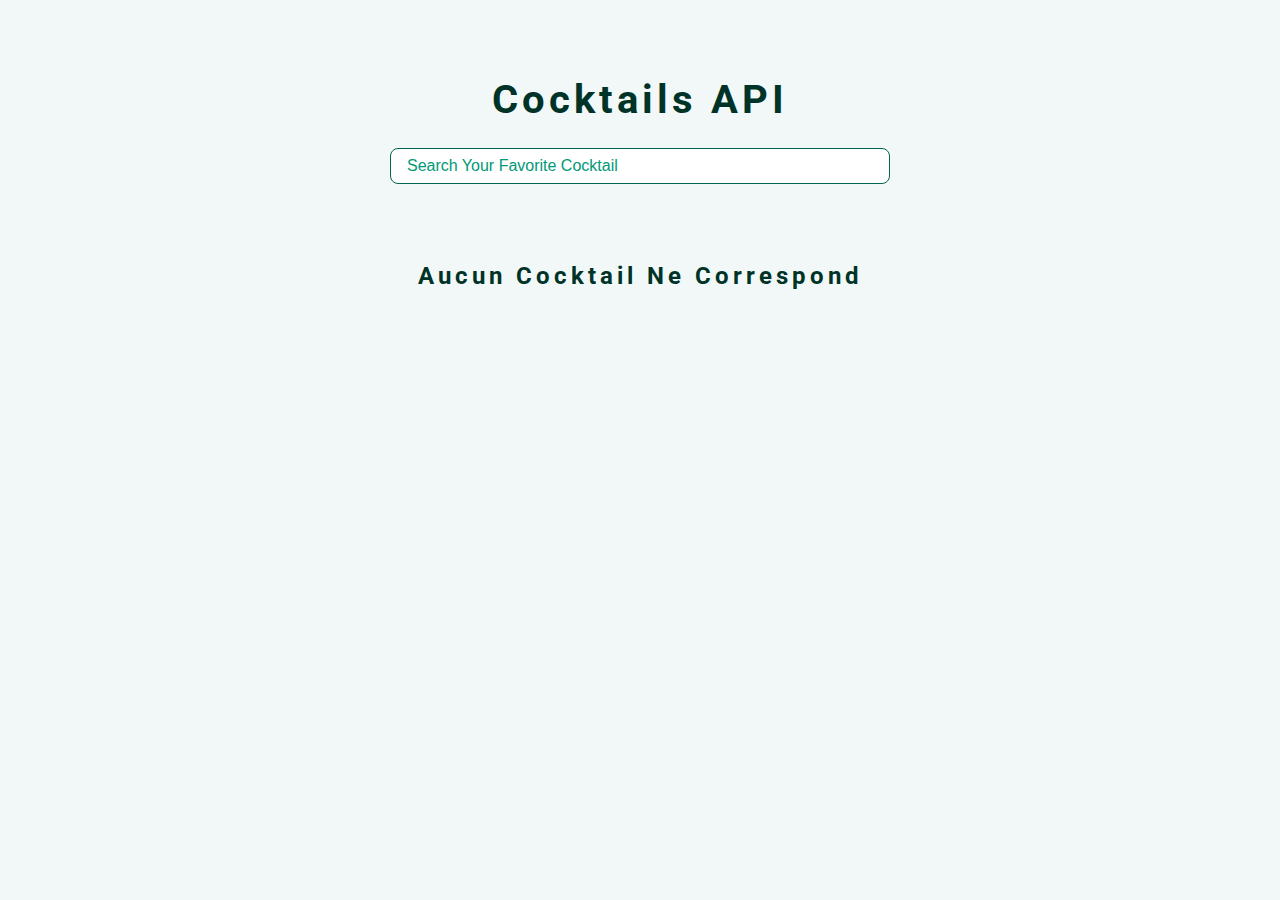
<file: index.html>
<!DOCTYPE html>
<html lang="en">
  <head>
    <meta charset="UTF-8" />
    <meta name="viewport" content="width=device-width, initial-scale=1.0" />
    <title>Cocktails</title>
    <!-- font-awesome -->
    <link
      rel="stylesheet"
      href="https://cdnjs.cloudflare.com/ajax/libs/font-awesome/5.14.0/css/all.min.css"
    />
    <!-- css -->
    <link rel="stylesheet" href="./style.css" />
    <!-- js -->
    <script type="module" src="./app.js" defer></script>
  </head>

  <body>
    <form class="search-form" name="form">
      <h2>cocktails API</h2>
      <input
        type="text"
        placeholder="search your favorite cocktail"
        name="drink"
      />
    </form>
    <section class="section cocktails">
      <!-- <article class="loading hide-loading"></article> -->
      <h2 class="title"></h2>
      <div class="section-center"></div>
    </section>
  </body>
</html>
</file>
<file: style.css>
/*
=============== 
Fonts
===============
*/
@import url('https://fonts.googleapis.com/css?family=Open+Sans|Roboto:400,700&display=swap');

/*
=============== 
Variables
===============
*/

:root {
  /* dark shades of primary color*/
  --clr-primary-1: #003328;
  --clr-primary-2: #00664f;
  --clr-primary-3: #009977;
  --clr-primary-4: #00cc9e;
  /* primary/main color */
  --clr-primary-5: #00ffc6;
  /* lighter shades of primary color */
  --clr-primary-6: #33ffd1;
  --clr-primary-7: #66ffdd;
  --clr-primary-8: #99ffe8;
  --clr-primary-9: #ccfff4;
  --clr-primary-10: #e4fff9;
  /* darkest grey - used for headings */
  --clr-grey-1: #003328;
  --clr-grey-2: #00664f;
  --clr-grey-3: #009977;
  --clr-grey-4: #00cc9e;
  /* grey used for paragraphs */
  --clr-grey-5: hsl(170, 21%, 43%);
  --clr-grey-6: hsl(170, 23%, 60%);
  --clr-grey-7: hsl(170, 27%, 70%);
  --clr-grey-8: hsl(170, 31%, 80%);
  --clr-grey-9: hsl(170, 33%, 89%);
  --clr-grey-10: hsl(170, 36%, 96%);
  --clr-white: #fff;
  --clr-red-dark: hsl(360, 67%, 44%);
  --clr-red-light: hsl(360, 71%, 66%);
  --clr-green-dark: hsl(125, 67%, 44%);
  --clr-green-light: hsl(125, 71%, 66%);
  --clr-black: #222;
  --ff-primary: 'Roboto', sans-serif;
  --ff-secondary: 'Open Sans', sans-serif;
  --transition: all 0.3s linear;
  --spacing: 0.25rem;
  --radius: 0.5rem;
  --light-shadow: 0 5px 15px rgba(0, 0, 0, 0.1);
  --dark-shadow: 0 5px 15px rgba(0, 0, 0, 0.2);
  --max-width: 1170px;
  --fixed-width: 620px;
}
/*
=============== 
Global Styles
===============
*/

*,
::after,
::before {
  margin: 0;
  padding: 0;
  box-sizing: border-box;
}
body {
  font-family: var(--ff-secondary);
  background: var(--clr-grey-10);
  color: var(--clr-grey-1);
  line-height: 1.5;
  font-size: 0.875rem;
}
ul {
  list-style-type: none;
}
a {
  text-decoration: none;
}

h1,
h2,
h3,
h4 {
  letter-spacing: var(--spacing);
  text-transform: capitalize;
  line-height: 1.25;
  margin-bottom: 0.75rem;
  font-family: var(--ff-primary);
}
h1 {
  font-size: 3rem;
}
h2 {
  font-size: 2rem;
}
h3 {
  font-size: 1.25rem;
}
h4 {
  font-size: 0.875rem;
}
p {
  margin-bottom: 1.25rem;
  color: var(--clr-grey-5);
}
@media screen and (min-width: 800px) {
  h1 {
    font-size: 4rem;
  }
  h2 {
    font-size: 2.5rem;
  }
  h3 {
    font-size: 1.75rem;
  }
  h4 {
    font-size: 1rem;
  }
  body {
    font-size: 1rem;
  }
  h1,
  h2,
  h3,
  h4 {
    line-height: 1;
  }
}
/*  global classes */

.btn {
  text-transform: uppercase;
  background: var(--clr-primary-5);
  color: var(--clr-white);
  padding: 0.375rem 0.75rem;
  letter-spacing: var(--spacing);
  display: block;
  transition: var(--transition);
  font-size: 0.875rem;
  border: 2px solid var(--clr-primary-5);
  cursor: pointer;
  box-shadow: 0 1px 3px rgba(0, 0, 0, 0.2);
  border-radius: var(--radius);
}
.btn:hover {
  color: var(--clr-primary-5);
  background: var(--clr-primary-1);
  border-color: var(--clr-primary-1);
}
/* section */
.section {
  padding: 5rem 0;
}

.section-center {
  width: 85vw;
  margin: 0 auto;
  max-width: 1170px;
}
@media screen and (min-width: 576px) {
  .section-center {
    display: grid;
    grid-template-columns: repeat(auto-fill, minmax(300px, 1fr));
    column-gap: 4rem;
  }
}
@media screen and (min-width: 992px) {
  .section-center {
    width: 95vw;
  }
}
/* loading */
.loading {
  min-height: 100vh;
  display: grid;
  justify-content: center;
  position: absolute;
  top: 0;
  left: 0;
  width: 100%;
  height: 100%;
  background: var(--clr-grey-10);
  padding-top: 5rem;
  z-index: 999;
}

.hide-loading {
  display: none;
}

/* search form */
.search-form {
  text-align: center;
  padding-top: 5rem;
  width: 85vw;
  max-width: 500px;
  margin: 0 auto;
}

input {
  width: 100%;
  font-size: 1rem;
  border: 1px solid var(--clr-primary-2);
  margin-top: 1rem;
  padding: 0.5rem 1rem;
  border-radius: var(--radius);
}

input::placeholder {
  text-transform: capitalize;
  color: var(--clr-grey-3);
}

/* cocktails */
.cocktails {
  position: relative;
}
.title {
  font-size: 1.5rem;
  margin-bottom: 1rem;
  text-align: center;
}

.cocktail {
  background: var(--clr-white);
  box-shadow: 3px 3px var(--clr-primary-6);
  transition: var(--transition);
  margin-bottom: 3rem;
  position: relative;
}
.cocktail:hover {
  box-shadow: 5px 5px var(--clr-primary-7);
  transform: scale(1.005);
}
.cocktail img {
  width: 100%;
  display: block;
  border: 10px solid var(--clr-white);
  transition: var(--transition);
  height: 268px;
  object-fit: cover;
  outline: 1px solid var(--clr-primary-7);
  outline-offset: -1px;
}
.cocktail:hover img {
  filter: blur(1px) grayscale(50%);
}
.cocktail h3 {
  position: absolute;
  bottom: -1rem;
  right: -1rem;
  background: var(--clr-primary-2);
  color: var(--clr-white);
  padding: 0.5rem 1rem;
  text-align: center;
  margin-bottom: 0;
  text-transform: uppercase;
  font-family: monospace;
  font-size: 1.5rem;
  border-radius: var(--radius);
}

/* single cocktail */
.single-drink {
  width: 85vw;
  max-width: var(--max-width);
  margin: 0 auto;
  margin-top: 4rem;
}
.drink-img {
  width: 100%;
  height: 400px;
  object-fit: cover;
  display: block;
  border: 10px solid var(--clr-white);
  border-radius: var(--radius);
}
@media screen and (min-width: 992px) {
  .single-drink {
    display: grid;
    grid-template-columns: 1fr 1fr;
    column-gap: 3rem;
  }
}
.drink-info {
  padding-top: 2rem;
}

.drink-ingredients .far {
  margin-right: 1rem;
}

.single-drink .btn {
  display: inline-block;
  margin-top: 2rem;
}
</file>
